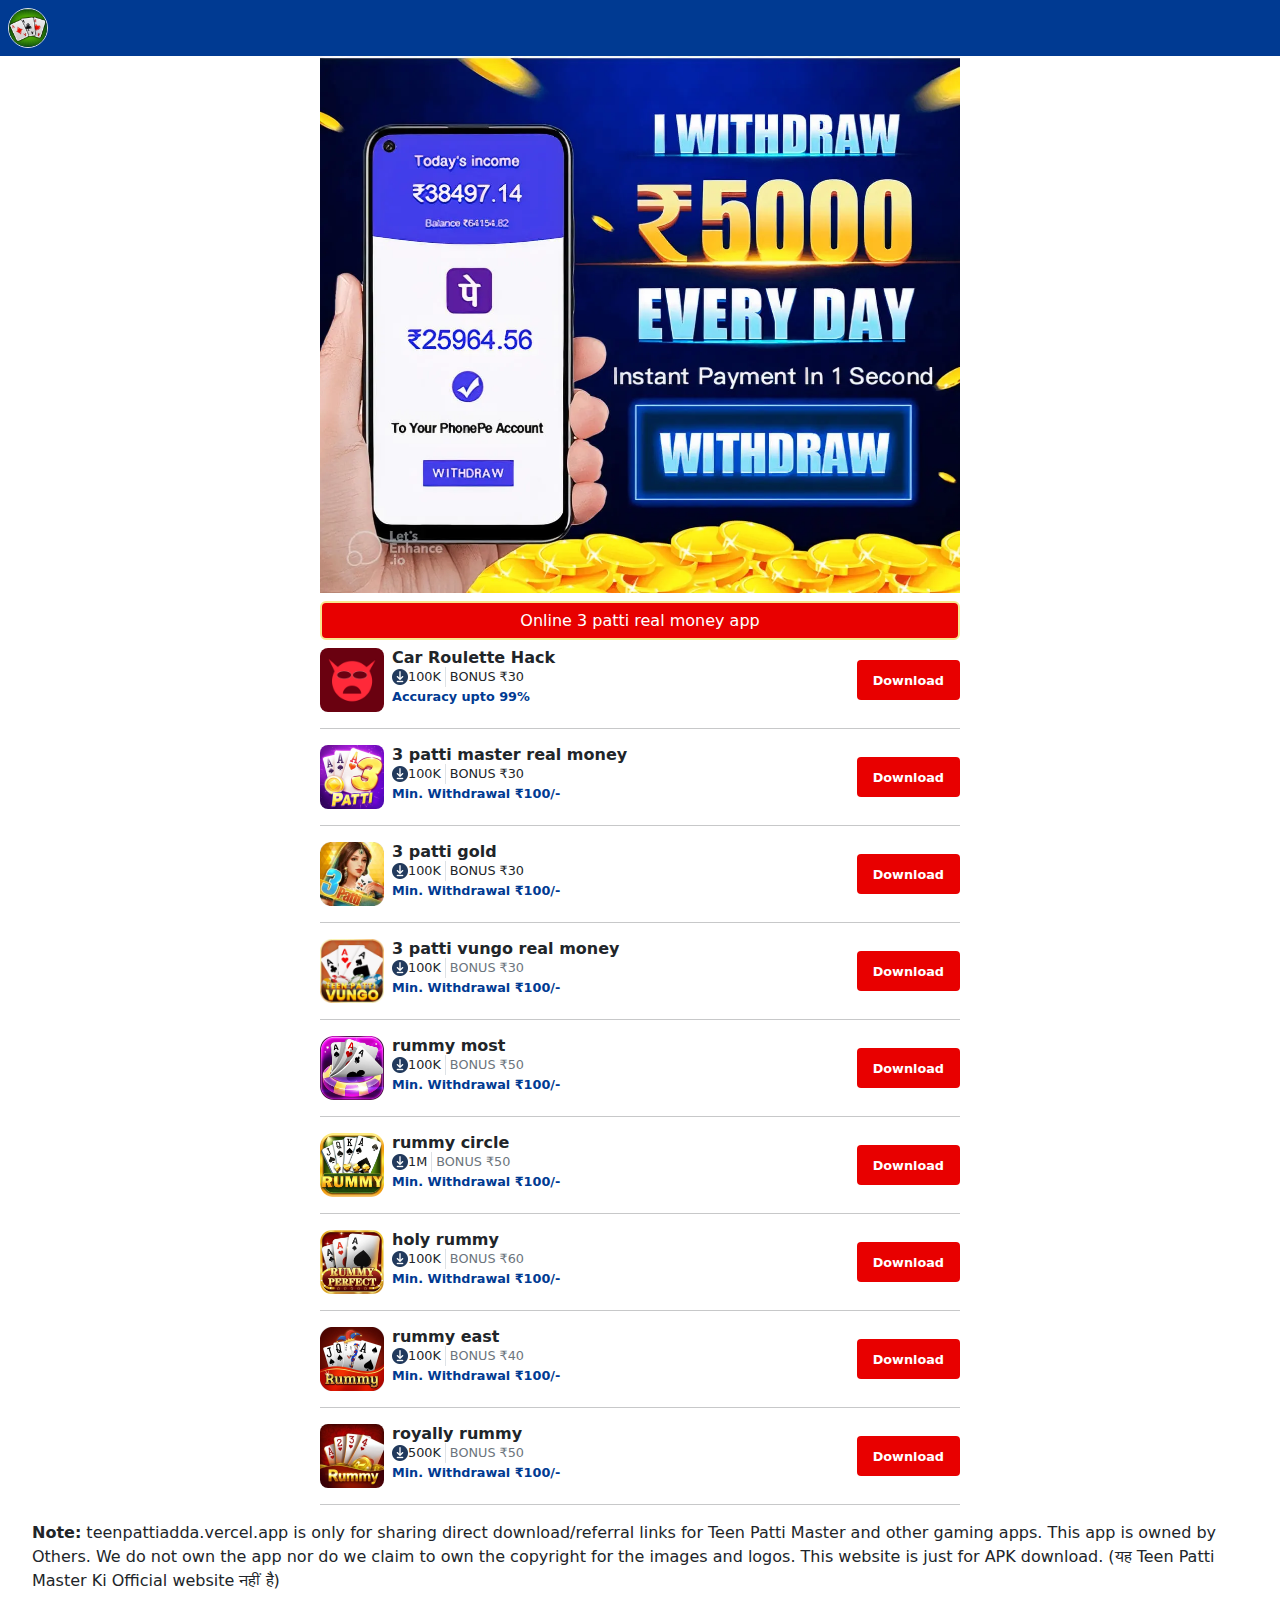
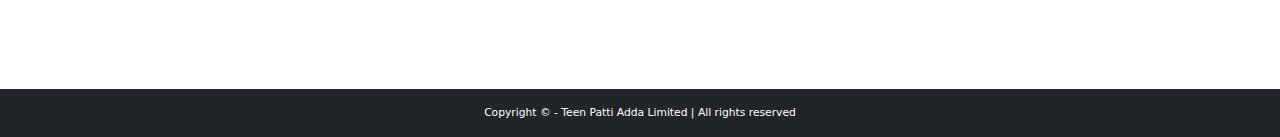
<file: index.html>
<!DOCTYPE html>
<html lang="en">
  <head>
    <meta charset="UTF-8" />
    <meta name="viewport" content="width=device-width, initial-scale=1.0" />
    <meta name="description" content="Best 3 Patti apps for real cash. download 3 patti gold, 3 patti master real money,3 patti vungo real money, Car Roulette Hack, and more." />
    <title>3 patti gold | 3 patti master apk | Teen patti vungo | teen patti real cash game</title>
    <link rel="stylesheet" href="assets/style.css" />
    <link rel="stylesheet" href="assets/utils.css" />
  </head>
  <!-- Google tag (gtag.js) -->
  <script async src="https://www.googletagmanager.com/gtag/js?id=G-MRJT176LN2"></script>
  <script>
    window.dataLayer = window.dataLayer || [];
    function gtag() {
      dataLayer.push(arguments);
    }
    gtag("js", new Date());

    gtag("config", "G-MRJT176LN2");
  </script>
  <body>
    <nav class="header py-2 ps-2">
      <div>
        <a href="/"><img src="media/pngegg.webp" alt="Teen Patti Logo" class="logo hr-5 wr-5 rounded-circle border" /></a>
      </div>
    </nav>
    <main>
      <section class="download-section mx-auto">
        <div class="d-flex-center">
          <img src="media/bg.webp" alt="" class="w-100 w-cm-50 h-auto" />
        </div>
        <h1 class="section-title mt-2 d-flex-center fs-6 py-2 text-white rounded-2 w-95 mx-auto w-cm-50">Online 3 patti real money app</h1>
        <article class="app d-flex w-95 w-cm-50 mx-auto">
          <div class="w-70 d-flex">
            <img src="media/roulpred.webp" alt="Car Roulette Hack" class="hr-8 wr-8 rounded-3" />
            <div class="app-info d-flex flex-column ms-2">
              <h2 class="app-title mb-0 fs-6 fw-semibold">Car Roulette Hack</h2>
              <p class="app-download-info mb-0 fs-7 d-flex align-items-center">
                <img src="media/downloading.webp" alt="Downloading Icon" class="download-icon hr-3 wr-3" />
                100K <span class="bonus border-start ms-1 ps-1">BONUS ₹30</span>
              </p>
              <p class="mini-with-title fw-bold mb-0 fs-7">Accuracy upto 99%</p>
            </div>
          </div>
          <div class="w-30 d-flex justify-content-end align-items-center">
            <a target="_blank" href="https://roulpred.online" class="download-btn text-white px-3 rounded-1 d-flex-center hr-5 fs-7 fw-semibold">Download</a>
          </div>
        </article>
        <hr class="w-cm-50 mx-auto" />
        <article class="app d-flex w-95 w-cm-50 mx-auto">
          <div class="w-70 d-flex">
            <img src="media/Teenpatti-Master-Logo.webp" alt="3 patti master real money" class="hr-8 wr-8 rounded-3" />
            <div class="app-info d-flex flex-column ms-2">
              <h2 class="app-title mb-0 fs-6 fw-semibold">3 patti master real money</h2>
              <p class="app-download-info mb-0 fs-7 d-flex align-items-center">
                <img src="media/downloading.webp" alt="Downloading Icon" class="download-icon hr-3 wr-3" />
                100K <span class="bonus border-start ms-1 ps-1">BONUS ₹30</span>
              </p>
              <p class="mini-with-title fw-bold mb-0 fs-7">Min. Withdrawal ₹100/-</p>
            </div>
          </div>
          <div class="w-30 d-flex justify-content-end align-items-center">
            <a href="https://h27.in/m/qfmdm" target="_blank" class="download-btn text-white px-3 rounded-1 d-flex-center hr-5 fs-7 fw-semibold">Download</a>
          </div>
        </article>
        <hr class="w-cm-50 mx-auto" />
        <article class="app d-flex w-95 w-cm-50 mx-auto">
          <div class="w-70 d-flex">
            <img src="media/teenpattigold.webp" alt="3 patti gold" class="hr-8 wr-8 rounded-3" />
            <div class="app-info d-flex flex-column ms-2">
              <h2 class="app-title mb-0 fs-6 fw-semibold">3 patti gold</h2>
              <p class="app-download-info mb-0 fs-7 d-flex align-items-center">
                <img src="media/downloading.webp" alt="Downloading Icon" class="download-icon hr-3 wr-3" />
                100K <span class="bonus border-start ms-1 ps-1">BONUS ₹30</span>
              </p>
              <p class="mini-with-title fw-bold mb-0 fs-7">Min. Withdrawal ₹100/-</p>
            </div>
          </div>
          <div class="w-30 d-flex justify-content-end align-items-center">
            <a href="https://h25.in/gold/qfmdm" target="_blank" class="download-btn text-white px-3 rounded-1 d-flex-center hr-5 fs-7 fw-semibold">Download</a>
          </div>
        </article>
        <hr class="w-cm-50 mx-auto" />
        <article class="app d-flex w-95 w-cm-50 mx-auto">
          <div class="w-70 d-flex">
            <img src="media/Teen Patti Vungo.webp" alt="3 patti vungo real money" class="hr-8 wr-8 rounded-3" />
            <div class="app-info d-flex flex-column ms-2">
              <h2 class="app-title mb-0 fs-6 fw-semibold">3 patti vungo real money</h2>
              <p class="app-download-info mb-0 fs-7 d-flex align-items-center"><img src="media/downloading.webp" alt="Downloading Icon" class="download-icon hr-3 wr-3" />100K <span class="bonus text-secondary border-start ms-1 ps-1">BONUS ₹30</span></p>
              <p class="mini-with-title fw-bold mb-0 fs-7">Min. Withdrawal ₹100/-</p>
            </div>
          </div>
          <div class="w-30 d-flex justify-content-end align-items-center">
            <a href="https://h26.in/m/qfmdm" target="_blank" class="download-btn text-white px-3 rounded-1 d-flex-center hr-5 fs-7 fw-semibold">Download</a>
          </div>
        </article>
        <hr class="w-cm-50 mx-auto" />
        <article class="app d-flex w-95 w-cm-50 mx-auto">
          <div class="w-70 d-flex">
            <img src="media/rummy1.webp" alt="rummy most" class="hr-8 wr-8 rounded-3" />
            <div class="app-info d-flex flex-column ms-2">
              <h2 class="app-title mb-0 fs-6 fw-semibold">rummy most</h2>
              <p class="app-download-info mb-0 fs-7 d-flex align-items-center">
                <img src="media/downloading.webp" alt="Downloading Icon" class="download-icon hr-3 wr-3" />
                100K <span class="bonus text-secondary border-start ms-1 ps-1">BONUS ₹50</span>
              </p>
              <p class="mini-with-title fw-bold mb-0 fs-7">Min. Withdrawal ₹100/-</p>
            </div>
          </div>
          <div class="w-30 d-flex justify-content-end align-items-center">
            <a href="https://rummymost.com/?from_gameid=6830496&channelCode=100000" target="_blank" class="download-btn text-white px-3 rounded-1 d-flex-center hr-5 fs-7 fw-semibold">Download</a>
          </div>
        </article>
        <hr class="w-cm-50 mx-auto" />
        <article class="app d-flex w-95 w-cm-50 mx-auto">
          <div class="w-70 d-flex">
            <img src="media/rummy2.webp" alt="rummy circle" class="hr-8 wr-8 rounded-3" />
            <div class="app-info d-flex flex-column ms-2">
              <h2 class="app-title mb-0 fs-6 fw-semibold">rummy circle</h2>
              <p class="app-download-info mb-0 fs-7 d-flex align-items-center">
                <img src="media/downloading.webp" alt="Downloading Icon" class="download-icon hr-3 wr-3" />
                1M <span class="bonus text-secondary border-start ms-1 ps-1">BONUS ₹50</span>
              </p>
              <p class="mini-with-title fw-bold mb-0 fs-7">Min. Withdrawal ₹100/-</p>
            </div>
          </div>
          <div class="w-30 d-flex justify-content-end align-items-center">
            <a href="https://rummymost.com/?from_gameid=6830496&channelCode=100000" target="_blank" class="download-btn text-white px-3 rounded-1 d-flex-center hr-5 fs-7 fw-semibold">Download</a>
          </div>
        </article>
        <hr class="w-cm-50 mx-auto" />
        <article class="app d-flex w-95 w-cm-50 mx-auto">
          <div class="w-70 d-flex">
            <img src="media/rummy3.webp" alt="holy rummy" class="hr-8 wr-8 rounded-3" />
            <div class="app-info d-flex flex-column ms-2">
              <h2 class="app-title mb-0 fs-6 fw-semibold">holy rummy</h2>
              <p class="app-download-info mb-0 fs-7 d-flex align-items-center">
                <img src="media/downloading.webp" alt="Downloading Icon" class="download-icon hr-3 wr-3" />
                100K <span class="bonus text-secondary border-start ms-1 ps-1">BONUS ₹60</span>
              </p>
              <p class="mini-with-title fw-bold mb-0 fs-7">Min. Withdrawal ₹100/-</p>
            </div>
          </div>
          <div class="w-30 d-flex justify-content-end align-items-center">
            <a href="https://rummymost.com/?from_gameid=6830496&channelCode=100000" target="_blank" class="download-btn text-white px-3 rounded-1 d-flex-center hr-5 fs-7 fw-semibold">Download</a>
          </div>
        </article>
        <hr class="w-cm-50 mx-auto" />
        <article class="app d-flex w-95 w-cm-50 mx-auto">
          <div class="w-70 d-flex">
            <img src="media/rummy4.webp" alt="rummy east" class="hr-8 wr-8 rounded-3" />
            <div class="app-info d-flex flex-column ms-2">
              <h2 class="app-title mb-0 fs-6 fw-semibold">rummy east</h2>
              <p class="app-download-info mb-0 fs-7 d-flex align-items-center">
                <img src="media/downloading.webp" alt="Downloading Icon" class="download-icon hr-3 wr-3" />
                100K <span class="bonus text-secondary border-start ms-1 ps-1">BONUS ₹40</span>
              </p>
              <p class="mini-with-title fw-bold mb-0 fs-7">Min. Withdrawal ₹100/-</p>
            </div>
          </div>
          <div class="w-30 d-flex justify-content-end align-items-center">
            <a href="https://rummymost.com/?from_gameid=6830496&channelCode=100000" target="_blank" class="download-btn text-white px-3 rounded-1 d-flex-center hr-5 fs-7 fw-semibold">Download</a>
          </div>
        </article>
        <hr class="w-cm-50 mx-auto" />
        <article class="app d-flex w-95 w-cm-50 mx-auto">
          <div class="w-70 d-flex">
            <img src="media/rummy5.webp" alt="royally rummy" class="hr-8 wr-8 rounded-3" />
            <div class="app-info d-flex flex-column ms-2">
              <h2 class="app-title mb-0 fs-6 fw-semibold">royally rummy</h2>
              <p class="app-download-info mb-0 fs-7 d-flex align-items-center">
                <img src="media/downloading.webp" alt="Downloading Icon" class="download-icon hr-3 wr-3" />
                500K <span class="bonus text-secondary border-start ms-1 ps-1">BONUS ₹50</span>
              </p>
              <p class="mini-with-title fw-bold mb-0 fs-7">Min. Withdrawal ₹100/-</p>
            </div>
          </div>
          <div class="w-30 d-flex justify-content-end align-items-center">
            <a href="https://rummymost.com/?from_gameid=6830496&channelCode=100000" target="_blank" class="download-btn text-white px-3 rounded-1 d-flex-center hr-5 fs-7 fw-semibold">Download</a>
          </div>
        </article>
        <hr class="w-cm-50 mx-auto" />

        <!-- More app articles go here -->
      </section>
      <p class="note w-95 mx-auto mb-5 pb-5"><span class="note-title fw-bold">Note:</span> teenpattiadda.vercel.app is only for sharing direct download/referral links for Teen Patti Master and other gaming apps. This app is owned by Others. We do not own the app nor do we claim to own the copyright for the images and logos. This website is just for APK download. (यह Teen Patti Master Ki Official website नहीं है)</p>
    </main>
    <footer class="footer bg-dark text-white fs-8 py-3 text-center bottom-0 w-100">Copyright © - Teen Patti Adda Limited | All rights reserved</footer>
  </body>
</html>
</file>
<file: assets/style.css>
nav{
    background: #003a92;
}
.section-title {
    background: #e80000;
    border:  2px solid #f8e78f;
}
.mini-with-title{
    color: #003a92;
}
.item-title{
    color: #454545;
}

.download-btn{
    background: #e80000;
}

.text-dark-red{
    color: #e80000;
}
</file>
<file: assets/utils.css>
:root {
  --bs-blue: #0d6efd;
  --bs-indigo: #6610f2;
  --bs-purple: #6f42c1;
  --bs-pink: #d63384;
  --bs-red: #dc3545;
  --bs-orange: #fd7e14;
  --bs-yellow: #ffc107;
  --bs-green: #198754;
  --bs-teal: #20c997;
  --bs-cyan: #0dcaf0;
  --bs-black: #000;
  --bs-white: #fff;
  --bs-gray: #6c757d;
  --bs-gray-dark: #343a40;
  --bs-gray-100: #f8f9fa;
  --bs-gray-200: #e9ecef;
  --bs-gray-300: #dee2e6;
  --bs-gray-400: #ced4da;
  --bs-gray-500: #adb5bd;
  --bs-gray-600: #6c757d;
  --bs-gray-700: #495057;
  --bs-gray-800: #343a40;
  --bs-gray-900: #212529;
  --bs-primary: #0d6efd;
  --bs-secondary: #6c757d;
  --bs-success: #198754;
  --bs-info: #0dcaf0;
  --bs-warning: #ffc107;
  --bs-danger: #dc3545;
  --bs-light: #1e51b7;
  --bs-dark: #212529;
  --bs-primary-rgb: 13, 110, 253;
  --bs-secondary-rgb: 108, 117, 125;
  --bs-secondary-light-rgb: 186, 194, 201;
  --bs-success-rgb: 25, 135, 84;
  --bs-info-rgb: 13, 202, 240;
  --bs-warning-rgb: 255, 193, 7;
  --bs-danger-rgb: 220, 53, 69;
  --bs-light-rgb: 245, 245, 245;
  --bs-dark-rgb: 33, 37, 41;
  --bs-white-rgb: 255, 255, 255;
  --bs-black-rgb: 0, 0, 0;
  --bs-body-color-rgb: 33, 37, 41;
  --bs-body-bg-rgb: 255, 255, 255;
  --bs-font-sans-serif: system-ui, -apple-system, "Segoe UI", Roboto, "Helvetica Neue", "Noto Sans", "Liberation Sans", Arial, sans-serif, "Apple Color Emoji", "Segoe UI Emoji", "Segoe UI Symbol", "Noto Color Emoji";
  --bs-font-monospace: SFMono-Regular, Menlo, Monaco, Consolas, "Liberation Mono", "Courier New", monospace;
  --bs-gradient: linear-gradient(180deg, rgba(255, 255, 255, 0.15), rgba(255, 255, 255, 0));
  --bs-body-font-family: var(--bs-font-sans-serif);
  --bs-body-font-size: 1rem;
  --bs-body-font-weight: 400;
  --bs-body-line-height: 1.5;
  --bs-body-color: #212529;
  --bs-body-bg: #fff;
  --bs-border-width: 1px;
  --bs-border-style: solid;
  --bs-border-color: #dee2e6;
  --bs-border-color-translucent: rgba(0, 0, 0, 0.175);
  --bs-border-radius: 0.375rem;
  --bs-border-radius-sm: 0.25rem;
  --bs-border-radius-lg: 0.5rem;
  --bs-border-radius-xl: 1rem;
  --bs-border-radius-2xl: 2rem;
  --bs-border-radius-pill: 50rem;
  --bs-link-color: #0d6efd;
  --bs-link-hover-color: #0a58ca;
  --bs-code-color: #d63384;
  --bs-highlight-bg: #fff3cd;
}
*,
::after,
::before {
  box-sizing: border-box;
}
@media (prefers-reduced-motion: no-preference) {
  :root {
    scroll-behavior: smooth;
  }
}
body {
  margin: 0;
  font-family: var(--bs-body-font-family);
  font-size: var(--bs-body-font-size);
  font-weight: var(--bs-body-font-weight);
  line-height: var(--bs-body-line-height);
  color: var(--bs-body-color);
  text-align: var(--bs-body-text-align);
  background-color: var(--bs-body-bg);
  -webkit-text-size-adjust: 100%;
  -webkit-tap-highlight-color: transparent;
}
hr {
  margin: 1rem 0;
  color: inherit;
  border: 0;
  border-top: 1px solid;
  opacity: 0.25;
}
.h1,
.h2,
h1,
h2 {
  margin-top: 0;
  margin-bottom: 0.5rem;
  font-weight: 500;
  line-height: 1.2;
}
.h1,
h1 {
  font-size: calc(1.375rem + 1.5vw);
}
@media (min-width: 1200px) {
  .h1,
  h1 {
    font-size: 2.5rem;
  }
}
.h2,
h2 {
  font-size: calc(1.325rem + 0.9vw);
}
@media (min-width: 1200px) {
  .h2,
  h2 {
    font-size: 2rem;
  }
}
p {
  margin-top: 0;
  margin-bottom: 1rem;
}
a {
  color: var(--bs-dark);
  text-decoration: none;
}
a:hover {
  color: var(--bs-link-hover-color);
}
a:not([href]):not([class]),
a:not([href]):not([class]):hover {
  color: inherit;
  text-decoration: none;
}
img {
  vertical-align: middle;
}
::-moz-focus-inner {
  padding: 0;
  border-style: none;
}
::-webkit-datetime-edit-day-field,
::-webkit-datetime-edit-fields-wrapper,
::-webkit-datetime-edit-hour-field,
::-webkit-datetime-edit-minute,
::-webkit-datetime-edit-month-field,
::-webkit-datetime-edit-text,
::-webkit-datetime-edit-year-field {
  padding: 0;
}
::-webkit-inner-spin-button {
  height: auto;
}
::-webkit-color-swatch-wrapper {
  padding: 0;
}
::-webkit-file-upload-button {
  font: inherit;
}
::file-selector-button {
  font: inherit;
}
.nav {
  --bs-nav-link-padding-x: 1rem;
  --bs-nav-link-padding-y: 0.5rem;
  --bs-nav-link-color: var(--bs-link-color);
  --bs-nav-link-hover-color: var(--bs-link-hover-color);
  --bs-nav-link-disabled-color: #6c757d;
  display: flex;
  flex-wrap: wrap;
  padding-left: 0;
  margin-bottom: 0;
  list-style: none;
}
@keyframes progress-bar-stripes {
  0% {
    background-position-x: 1rem;
  }
}
@keyframes spinner-border {
  to {
    transform: rotate(360deg);
  }
}
@keyframes spinner-grow {
  0% {
    transform: scale(0);
  }
  50% {
    opacity: 1;
    transform: none;
  }
}
@keyframes placeholder-glow {
  50% {
    opacity: 0.2;
  }
}
@keyframes placeholder-wave {
  100% {
    -webkit-mask-position: -200% 0;
    mask-position: -200% 0;
  }
}
.d-flex {
  display: flex !important;
}
.d-flex-center {
  display: flex !important;
  align-items: center !important;
  justify-content: center !important;
}
.bottom-0 {
  bottom: 0 !important;
}
.border {
  border: var(--bs-border-width) var(--bs-border-style) var(--bs-border-color) !important;
}
.border-start {
  border-left: var(--bs-border-width) var(--bs-border-style) var(--bs-border-color) !important;
}
.w-30 {
  width: 30% !important;
}
.w-70 {
  width: 70% !important;
}
.w-95 {
  width: 95% !important;
}
.w-100 {
  width: 100% !important;
}
.h-auto {
  height: auto !important;
}
.flex-column {
  flex-direction: column !important;
}
.justify-content-end {
  justify-content: flex-end !important;
}
.align-items-center {
  align-items: center !important;
}
.mx-auto {
  margin-right: auto !important;
  margin-left: auto !important;
}
.mt-2 {
  margin-top: 0.5rem !important;
}
.mb-0 {
  margin-bottom: 0 !important;
}
.mb-5 {
  margin-bottom: 3rem !important;
}
.ms-1 {
  margin-left: 0.25rem !important;
}
.ms-2 {
  margin-left: 0.5rem !important;
}
.px-3 {
  padding-right: 1rem !important;
  padding-left: 1rem !important;
}
.py-2 {
  padding-top: 0.5rem !important;
  padding-bottom: 0.5rem !important;
}
.py-3 {
  padding-top: 1rem !important;
  padding-bottom: 1rem !important;
}
.pb-5 {
  padding-bottom: 3rem !important;
}
.ps-1 {
  padding-left: 0.25rem !important;
}
.ps-2 {
  padding-left: 0.5rem !important;
}
.fs-6 {
  font-size: 1rem !important;
}
.fs-7 {
  font-size: 0.8rem !important;
}
.fs-8 {
  font-size: 0.67rem !important;
}
.fw-bold {
  font-weight: 700 !important;
}
.fw-semibold {
  font-weight: 600 !important;
}
.text-center {
  text-align: center !important;
}
.text-secondary {
  --bs-text-opacity: 1;
  color: rgba(var(--bs-secondary-rgb), var(--bs-text-opacity)) !important;
}
.text-white {
  --bs-text-opacity: 1;
  color: rgba(var(--bs-white-rgb), var(--bs-text-opacity)) !important;
}
.bg-dark {
  --bs-bg-opacity: 1;
  background-color: rgba(var(--bs-dark-rgb), var(--bs-bg-opacity)) !important;
}
.rounded-1 {
  border-radius: var(--bs-border-radius-sm) !important;
}
.rounded-2 {
  border-radius: var(--bs-border-radius) !important;
}
.rounded-3 {
  border-radius: var(--bs-border-radius-lg) !important;
}
.rounded-circle {
  border-radius: 50% !important;
}
.hr-3 {
  height: 1rem !important;
}
.hr-5 {
  height: 2.5rem !important;
}
.hr-8 {
  height: 4rem !important;
}
.wr-3 {
  width: 1rem !important;
}
.wr-5 {
  width: 2.5rem !important;
}
.wr-8 {
  width: 4rem !important;
}
@media screen and (max-width: 576px) {
  .fw-bold {
    font-weight: 700 !important;
  }
}
@media screen and (min-width: 578px) {
  .w-cm-50 {
    width: 50% !important;
  }
}
@media screen and (min-width: 578px) {
  .fw-bold {
    font-weight: 700 !important;
  }
}
</file>
